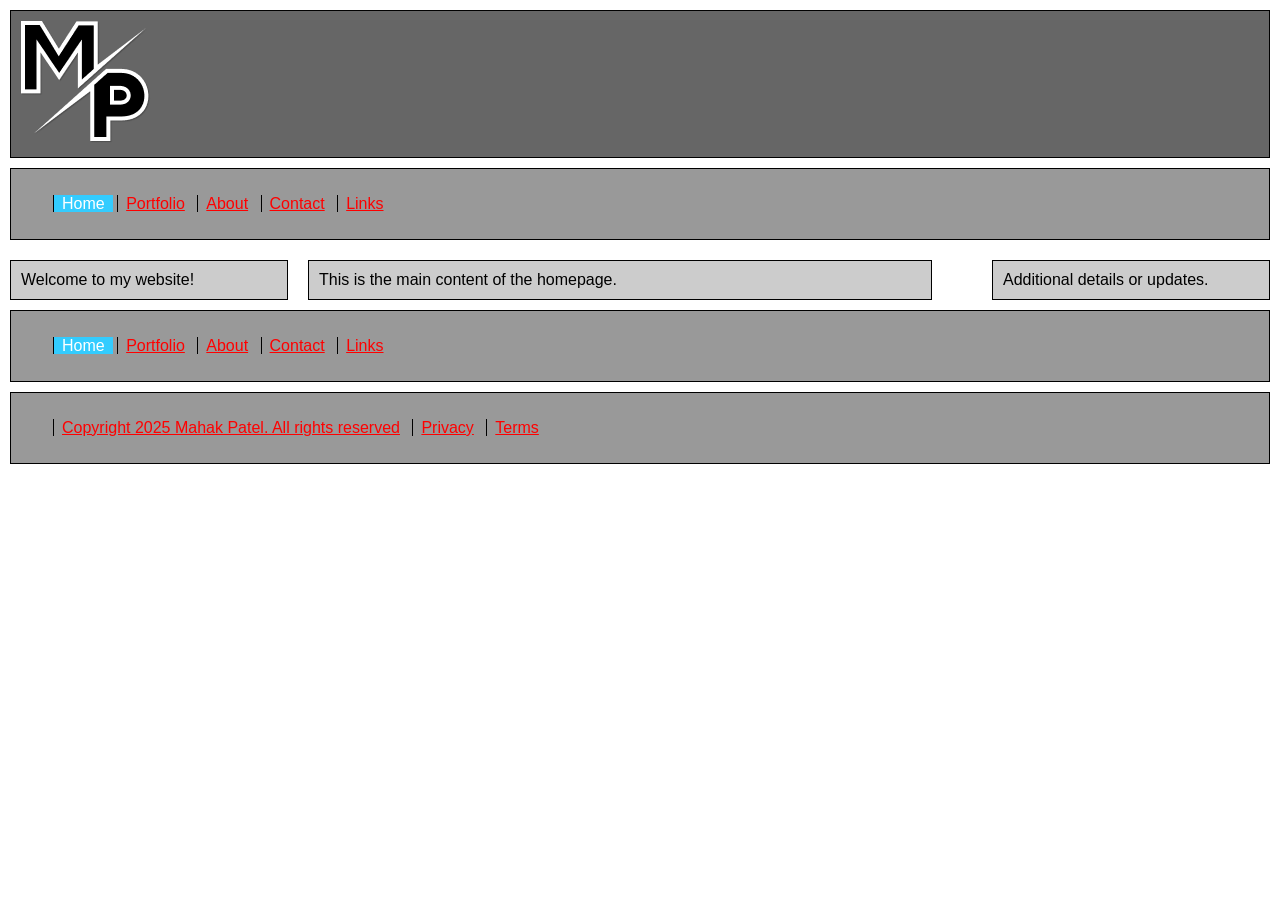
<file: Week 2/Mahak Patel-Website/index.html>
<!DOCTYPE HTML>
<html lang="en">
<head>
    <title>Home - Mahak Patel</title>
    <link href="styles/styles.css" rel="stylesheet" type="text/css">
</head>
<body>
    <div class="box"><img src="images/logo.png" alt="logo" title="Mahak Patel: Website" /></div>
    <div class="nav">
        <ul class="navlist">
            <li class="deadnav">Home</li>
            <li><a href="portfolio.html">Portfolio</a></li>
            <li><a href="about.html">About</a></li>
            <li><a href="contact.html">Contact</a></li>
            <li><a href="links.html">Links</a></li>
        </ul>
    </div>
    <div class="left">Welcome to my website!</div>
    <div class="centre">This is the main content of the homepage.</div>
    <div class="right">Additional details or updates.</div>
    <div class="lower_nav">
        <ul class="navlist">
            <li class="deadnav">Home</li>
            <li><a href="portfolio.html">Portfolio</a></li>
            <li><a href="about.html">About</a></li>
            <li><a href="contact.html">Contact</a></li>
            <li><a href="links.html">Links</a></li>
        </ul>
    </div>
    <div class="legal">
        <ul class="navlist">
            <li><a href="copyright.html">Copyright 2025 Mahak Patel. All rights
                reserved</a></li>
            <li><a href="privacy.html">Privacy</a></li>
            <li><a href="terms.html">Terms</a></li>
        </ul>
    </div>
</body>
</html>
</file>
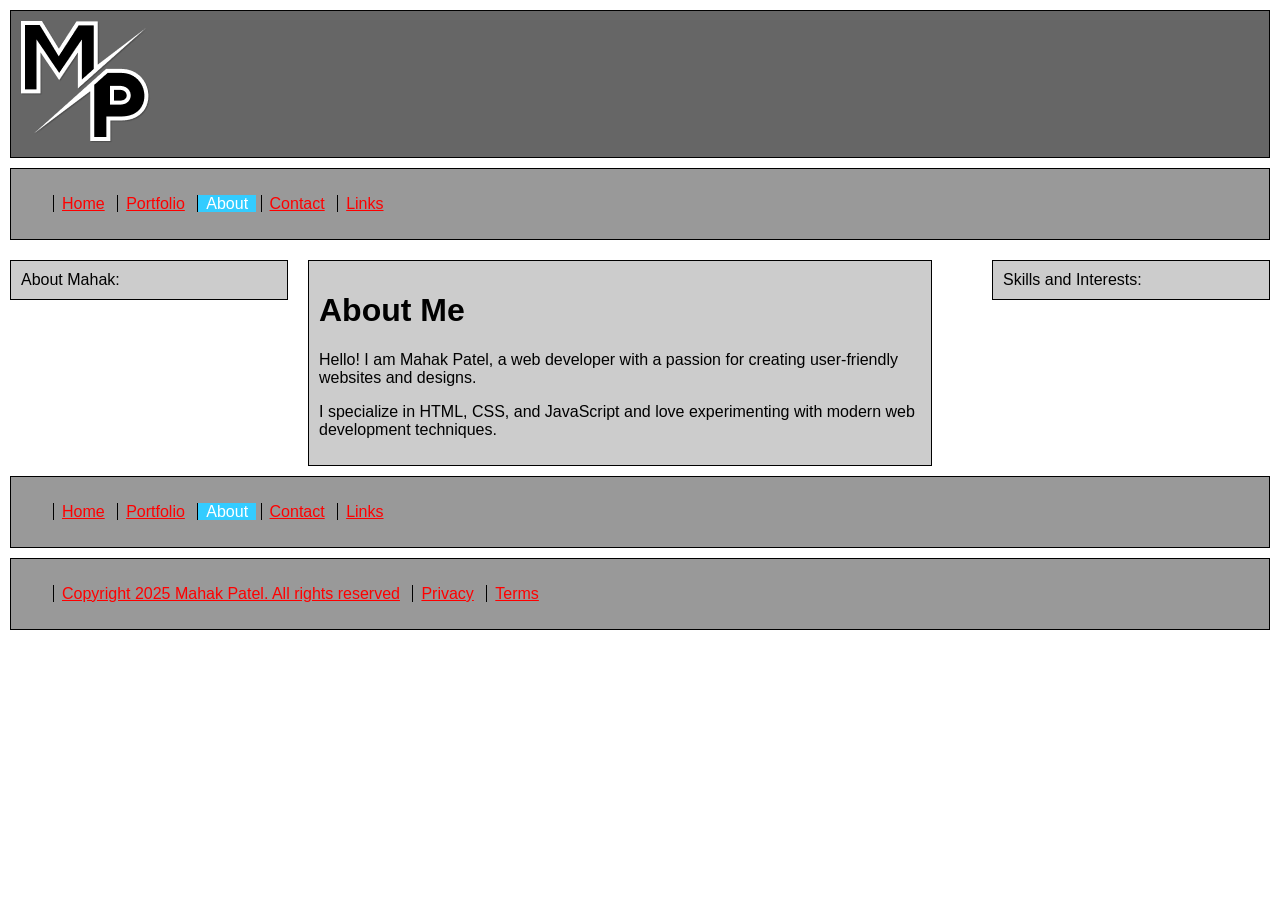
<file: Week 2/Mahak Patel-Website/about.html>
<!DOCTYPE HTML>
<html lang="en">
<head>
    <title>About - Mahak Patel</title>
    <link href="styles/styles.css" rel="stylesheet" type="text/css">
</head>
<body>
    <div class="box"><img src="images/logo.png" alt="logo" title="Mahak Patel: Website" /></div>
    <div class="nav">
        <ul class="navlist">
            <li><a href="index.html">Home</a></li>
            <li><a href="portfolio.html">Portfolio</a></li>
            <li class="deadnav">About</li>
            <li><a href="contact.html">Contact</a></li>
            <li><a href="links.html">Links</a></li>
        </ul>
    </div>
    <div class="left">About Mahak:</div>
    <div class="centre">
        <h1>About Me</h1>
        <p>Hello! I am Mahak Patel, a web developer with a passion for creating user-friendly websites and designs.</p>
        <p>I specialize in HTML, CSS, and JavaScript and love experimenting with modern web development techniques.</p>
    </div>
    <div class="right">Skills and Interests:</div>
    <div class="lower_nav">
        <ul class="navlist">
            <li><a href="index.html">Home</a></li>
            <li><a href="portfolio.html">Portfolio</a></li>
            <li class="deadnav">About</li>
            <li><a href="contact.html">Contact</a></li>
            <li><a href="links.html">Links</a></li>
        </ul>
    </div>
    <div class="legal">
        <ul class="navlist">
            <li><a href="copyright.html">Copyright 2025 Mahak Patel. All rights
                reserved</a></li>
            <li><a href="privacy.html">Privacy</a></li>
            <li><a href="terms.html">Terms</a></li>
        </ul>
    </div>
</body>
</html>
</file>
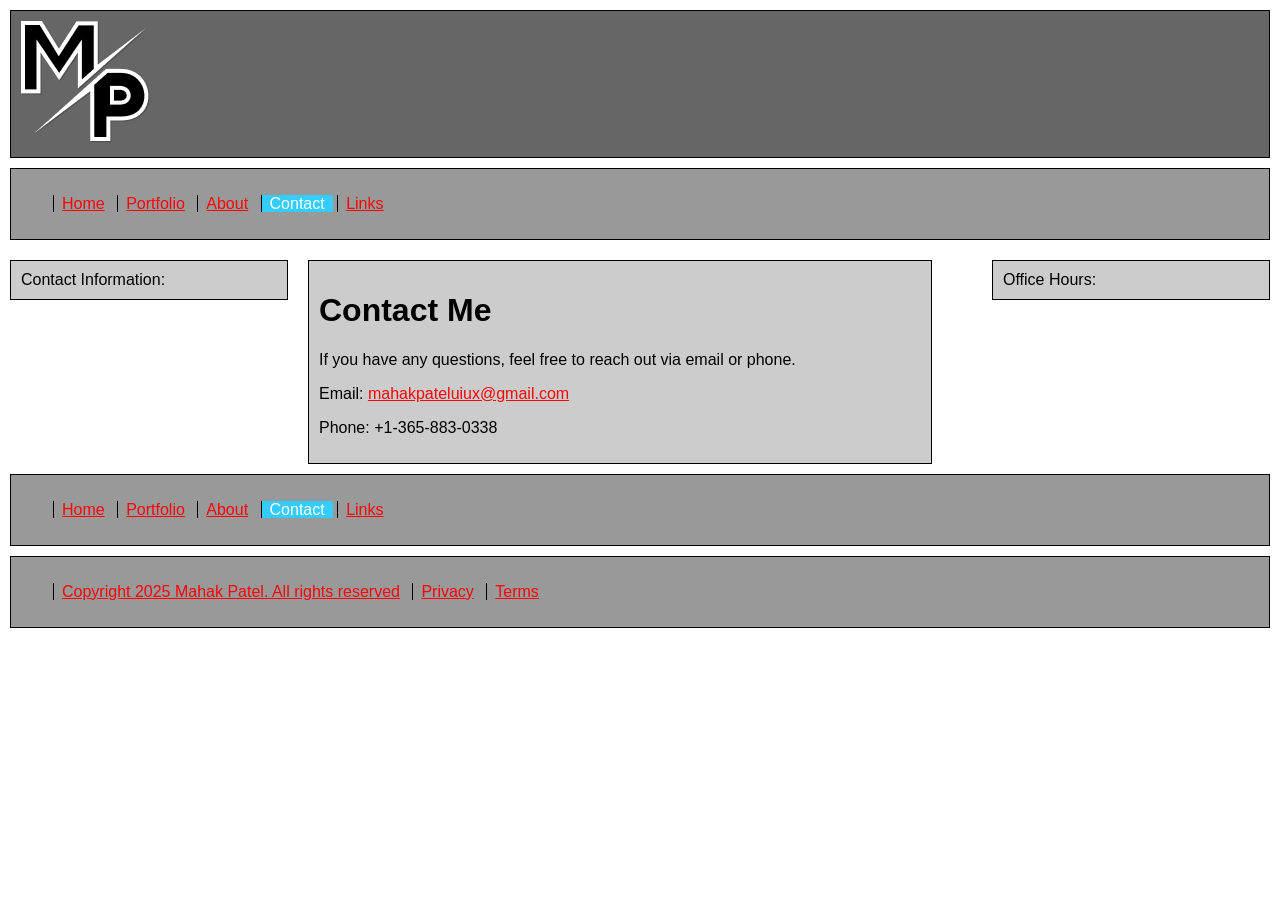
<file: Week 2/Mahak Patel-Website/contact.html>
<!DOCTYPE HTML>
<html lang="en">
<head>
    <title>Contact - Mahak Patel</title>
    <link href="styles/styles.css" rel="stylesheet" type="text/css">
</head>
<body>
    <div class="box"><img src="images/logo.png" alt="logo" title="Mahak Patel: Website" /></div>
    <div class="nav">
        <ul class="navlist">
            <li><a href="index.html">Home</a></li>
            <li><a href="portfolio.html">Portfolio</a></li>
            <li><a href="about.html">About</a></li>
            <li class="deadnav">Contact</li>
            <li><a href="links.html">Links</a></li>
        </ul>
    </div>
    <div class="left">Contact Information:</div>
    <div class="centre">
        <h1>Contact Me</h1>
        <p>If you have any questions, feel free to reach out via email or phone.</p>
        <p>Email: <a href="mailto:mahakpateluiux@gmail.com">mahakpateluiux@gmail.com</a></p>
        <p>Phone: +1-365-883-0338</p>
    </div>
    <div class="right">Office Hours:</div>
    <div class="lower_nav">
        <ul class="navlist">
            <li><a href="index.html">Home</a></li>
            <li><a href="portfolio.html">Portfolio</a></li>
            <li><a href="about.html">About</a></li>
            <li class="deadnav">Contact</li>
            <li><a href="links.html">Links</a></li>
        </ul>
    </div>
    <div class="legal">
        <ul class="navlist">
            <li><a href="copyright.html">Copyright 2025 Mahak Patel. All rights
                reserved</a></li>
            <li><a href="privacy.html">Privacy</a></li>
            <li><a href="terms.html">Terms</a></li>
        </ul>
    </div>
</body>
</html>
</file>
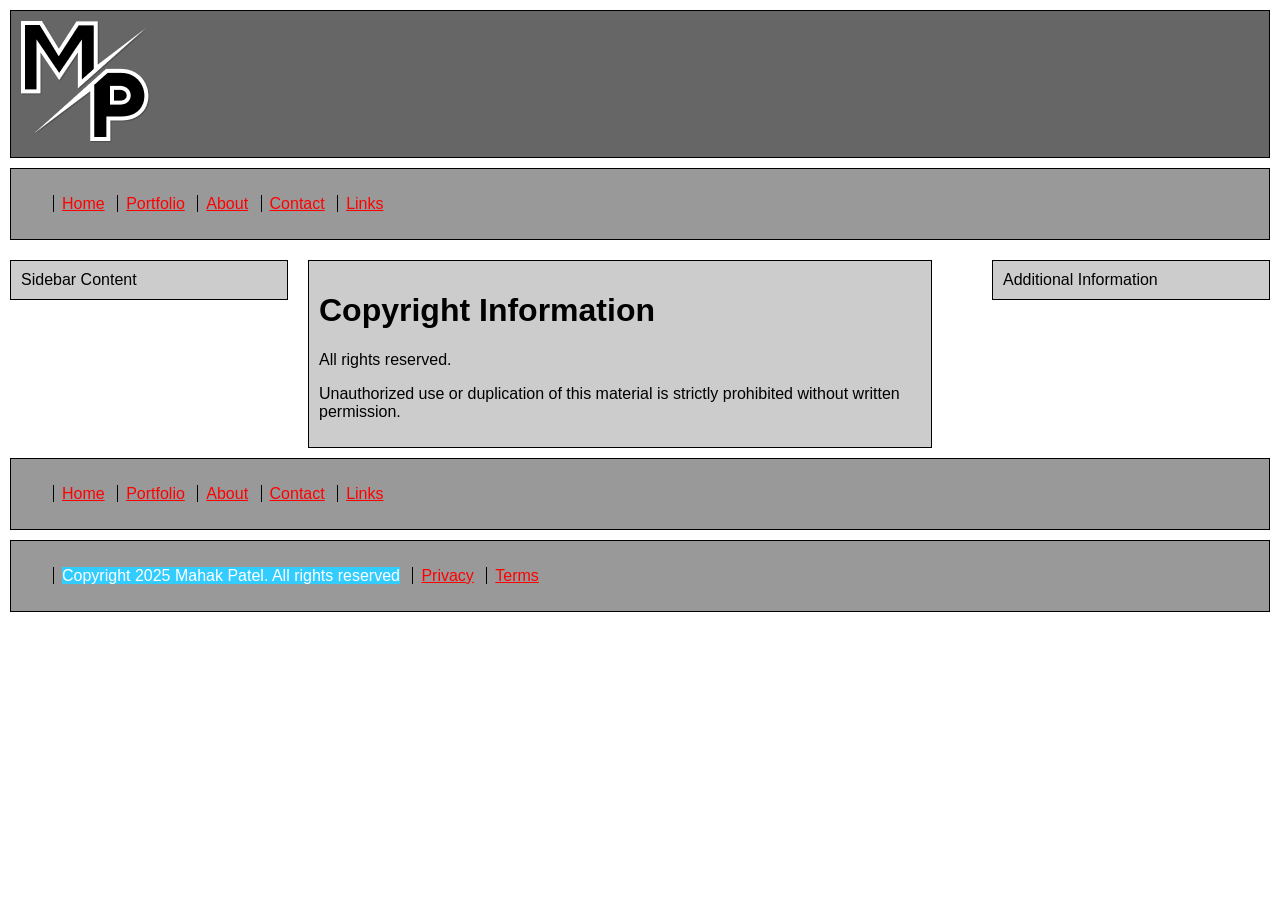
<file: Week 2/Mahak Patel-Website/copyright.html>
<!DOCTYPE HTML>
<html lang="en">
<head>
    <title>Copyright - Mahak Patel</title>
    <link href="styles/styles.css" rel="stylesheet" type="text/css">
</head>
<body>
    <div class="box"><img src="images/logo.png" alt="logo" title="Mahak Patel: Website" /></div>

    <div class="nav">
        <ul class="navlist">
            <li><a href="index.html">Home</a></li>
            <li><a href="portfolio.html">Portfolio</a></li>
            <li><a href="about.html">About</a></li>
            <li><a href="contact.html">Contact</a></li>
            <li><a href="links.html">Links</a></li>
        </ul>
    </div>

    <div class="left">Sidebar Content</div>
    <div class="centre">
        <h1>Copyright Information</h1>
        <p>All rights reserved.</p>
        <p>Unauthorized use or duplication of this material is strictly prohibited without written permission.</p>
    </div>
    <div class="right">Additional Information</div>
    <div class="lower_nav">
        <ul class="navlist">
            <li><a href="index.html">Home</a></li>
            <li><a href="portfolio.html">Portfolio</a></li>
            <li><a href="about.html">About</a></li>
            <li><a href="contact.html">Contact</a></li>
            <li><a href="links.html">Links</a></li>
        </ul>
    </div>
    <div class="legal">
        <ul class="navlist">
            <li><span class="deadnav">Copyright 2025 Mahak Patel. All rights reserved</span></li>
            <li><a href="privacy.html">Privacy</a></li>
            <li><a href="terms.html">Terms</a></li>
        </ul>
    </div>
</body>
</html>
</file>
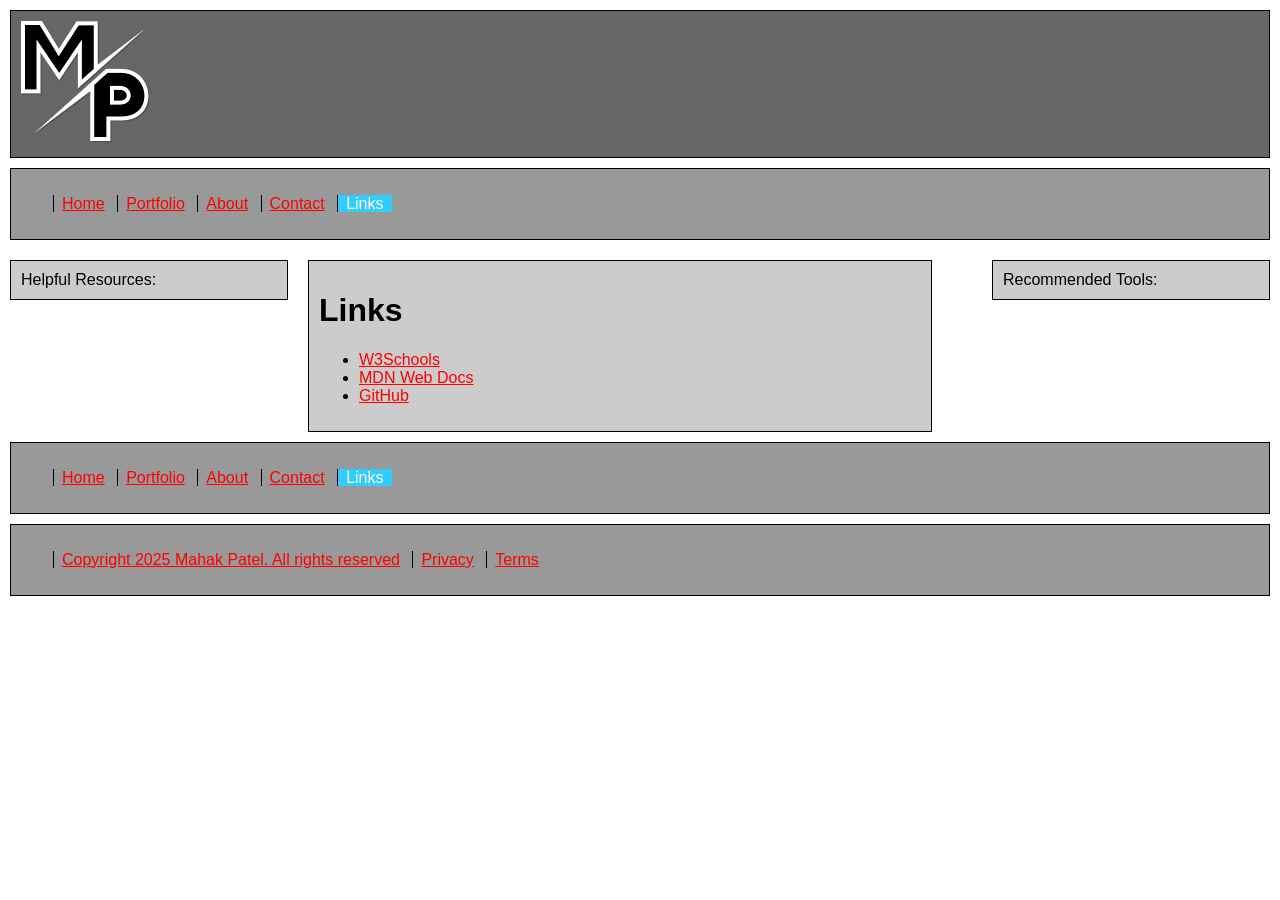
<file: Week 2/Mahak Patel-Website/links.html>
<!DOCTYPE HTML>
<html lang="en">
<head>
    <title>Links - Mahak Patel</title>
    <link href="styles/styles.css" rel="stylesheet" type="text/css">
</head>
<body>
    <div class="box"><img src="images/logo.png" alt="logo" title="Mahak Patel: Website" /></div>
    <div class="nav">
        <ul class="navlist">
            <li><a href="index.html">Home</a></li>
            <li><a href="portfolio.html">Portfolio</a></li>
            <li><a href="about.html">About</a></li>
            <li><a href="contact.html">Contact</a></li>
            <li class="deadnav">Links</li>
        </ul>
    </div>
    <div class="left">Helpful Resources:</div>
    <div class="centre">
        <h1>Links</h1>
        <ul>
            <li><a href="https://www.w3schools.com" target="_blank">W3Schools</a></li>
            <li><a href="https://developer.mozilla.org" target="_blank">MDN Web Docs</a></li>
            <li><a href="https://www.github.com" target="_blank">GitHub</a></li>
        </ul>
    </div>
    <div class="right">Recommended Tools:</div>
    <div class="lower_nav">
        <ul class="navlist">
            <li><a href="index.html">Home</a></li>
            <li><a href="portfolio.html">Portfolio</a></li>
            <li><a href="about.html">About</a></li>
            <li><a href="contact.html">Contact</a></li>
            <li class="deadnav">Links</li>
        </ul>
    </div>
    <div class="legal">
        <ul class="navlist">
            <li><a href="copyright.html">Copyright 2025 Mahak Patel. All rights
                reserved</a></li>
            <li><a href="privacy.html">Privacy</a></li>
            <li><a href="terms.html">Terms</a></li>
        </ul>
    </div>
</body>
</html>
</file>
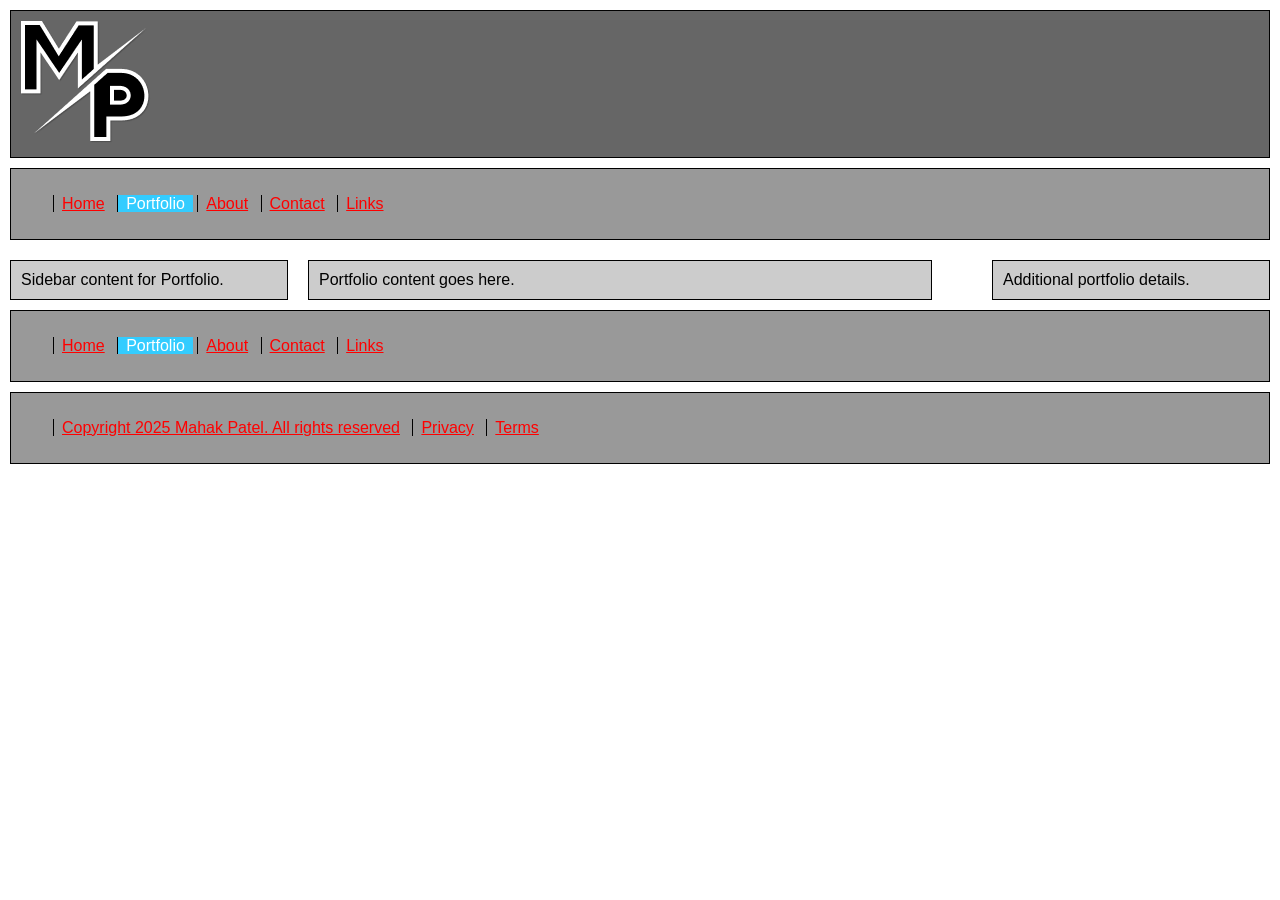
<file: Week 2/Mahak Patel-Website/portfolio.html>
<!DOCTYPE HTML>
<html lang="en">
<head>
    <title>Portfolio - Mahak Patel</title>
    <link href="styles/styles.css" rel="stylesheet" type="text/css">
</head>
<body>
    <div class="box"><img src="images/logo.png" alt="logo" title="Mahak Patel: Website" /></div>
    <div class="nav">
        <ul class="navlist">
            <li><a href="index.html">Home</a></li>
            <li class="deadnav">Portfolio</li>
            <li><a href="about.html">About</a></li>
            <li><a href="contact.html">Contact</a></li>
            <li><a href="links.html">Links</a></li>
        </ul>
    </div>
    <div class="left">Sidebar content for Portfolio.</div>
    <div class="centre">Portfolio content goes here.</div>
    <div class="right">Additional portfolio details.</div>
    <div class="lower_nav">
        <ul class="navlist">
            <li><a href="index.html">Home</a></li>
            <li class="deadnav">Portfolio</li>
            <li><a href="about.html">About</a></li>
            <li><a href="contact.html">Contact</a></li>
            <li><a href="links.html">Links</a></li>
        </ul>
    </div>
    <div class="legal">
        <ul class="navlist">
            <li><a href="copyright.html">Copyright 2025 Mahak Patel. All rights
                reserved</a></li>
            <li><a href="privacy.html">Privacy</a></li>
            <li><a href="terms.html">Terms</a></li>
        </ul>
    </div>
</body>
</html>
</file>
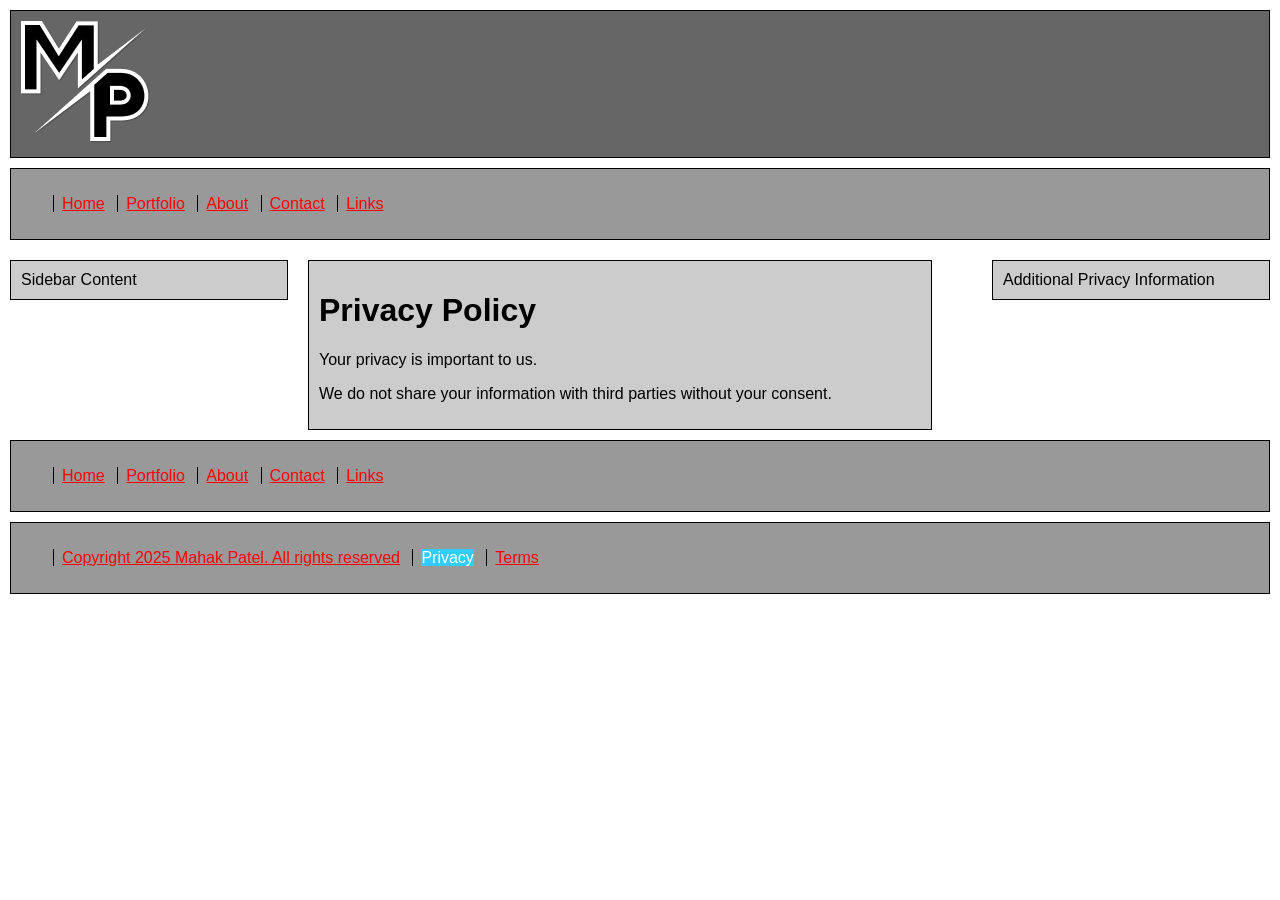
<file: Week 2/Mahak Patel-Website/privacy.html>
<!DOCTYPE HTML>
<html lang="en">
<head>
    <title>Privacy Policy - Mahak Patel</title>
    <link href="styles/styles.css" rel="stylesheet" type="text/css">
</head>
<body>
    <div class="box"><img src="images/logo.png" alt="logo" title="Mahak Patel: Website" /></div>

    <div class="nav">
        <ul class="navlist">
            <li><a href="index.html">Home</a></li>
            <li><a href="portfolio.html">Portfolio</a></li>
            <li><a href="about.html">About</a></li>
            <li><a href="contact.html">Contact</a></li>
            <li><a href="links.html">Links</a></li>
        </ul>
    </div>

    <div class="left">Sidebar Content</div>
    <div class="centre">
        <h1>Privacy Policy</h1>
        <p>Your privacy is important to us.</p>
        <p>We do not share your information with third parties without your consent.</p>
    </div>
    <div class="right">Additional Privacy Information</div>
    <div class="lower_nav">
        <ul class="navlist">
            <li><a href="index.html">Home</a></li>
            <li><a href="portfolio.html">Portfolio</a></li>
            <li><a href="about.html">About</a></li>
            <li><a href="contact.html">Contact</a></li>
            <li><a href="links.html">Links</a></li>
        </ul>
    </div>
    <div class="legal">
        <ul class="navlist">
            <li><a href="copyright.html">Copyright 2025 Mahak Patel. All rights reserved</a></li>
            <li><span class="deadnav">Privacy</span></li>
            <li><a href="terms.html">Terms</a></li>
        </ul>
    </div>
</body>
</html>
</file>
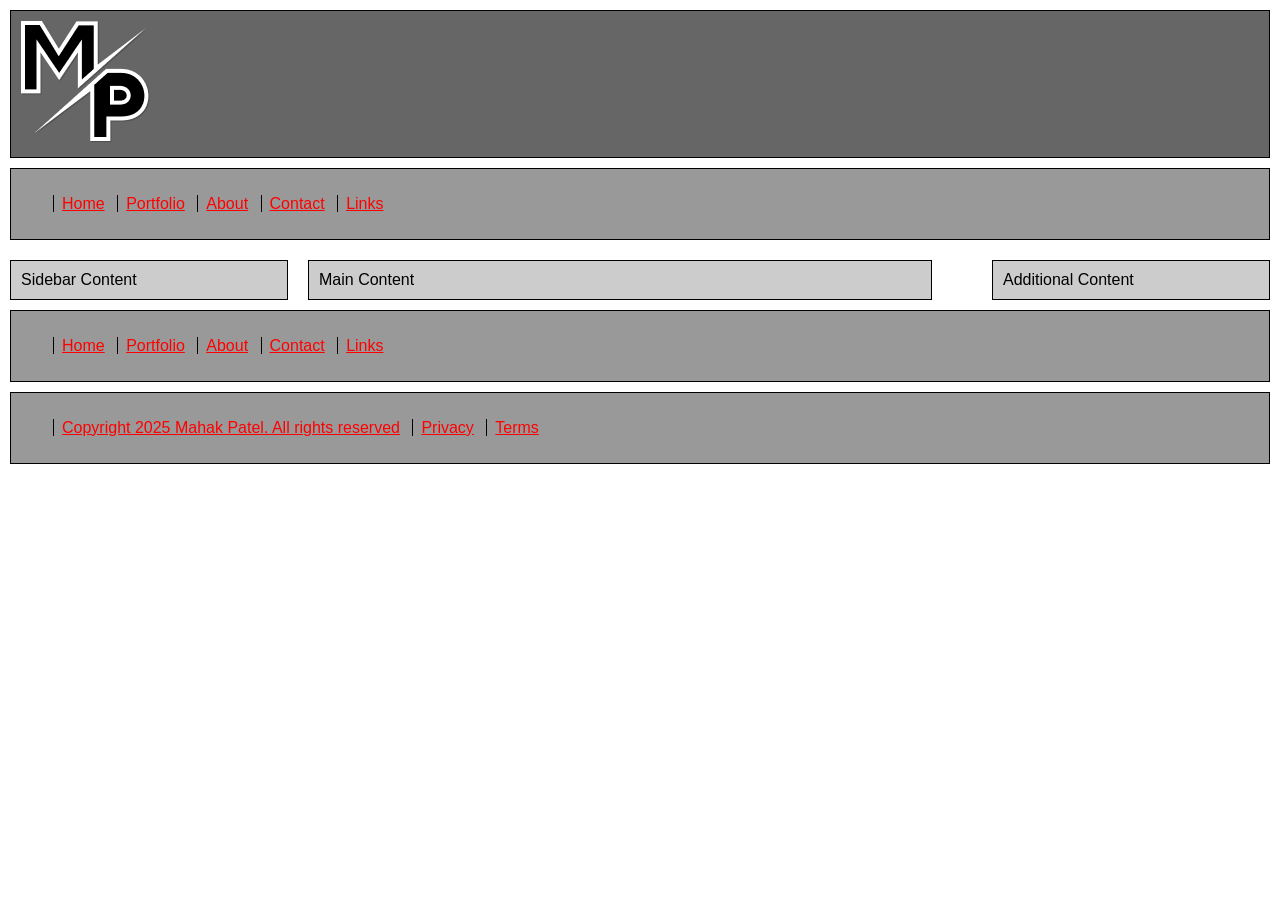
<file: Week 2/Mahak Patel-Website/template.html>
<!DOCTYPE HTML>
<html lang="en">
<head>
    <title>Mahak Patel's Website</title>
    <link href="styles/styles.css" rel="stylesheet" type="text/css">
</head>
<body>
    <div class="box"><img src="images/logo.png" alt="logo" title="Mahak Patel: Website" /></div>
    <div class="nav">
        <ul class="navlist">
            <li><a href="index.html">Home</a></li>
            <li><a href="portfolio.html">Portfolio</a></li>
            <li><a href="about.html">About</a></li>
            <li><a href="contact.html">Contact</a></li>
            <li><a href="links.html">Links</a></li>
        </ul>
    </div>
    <div class="left">Sidebar Content</div>
    <div class="centre">Main Content</div>
    <div class="right">Additional Content</div>
    <div class="lower_nav">
        <ul class="navlist">
            <li><a href="index.html">Home</a></li>
            <li><a href="portfolio.html">Portfolio</a></li>
            <li><a href="about.html">About</a></li>
            <li><a href="contact.html">Contact</a></li>
            <li><a href="links.html">Links</a></li>
        </ul>
    </div>
    <div class="legal">
        <ul class="navlist">
            <li><a href="copyright.html">Copyright 2025 Mahak Patel. All rights
                reserved</a></li>
            <li><a href="privacy.html">Privacy</a></li>
            <li><a href="terms.html">Terms</a></li>
        </ul>
    </div>
</body>
</html>
</file>
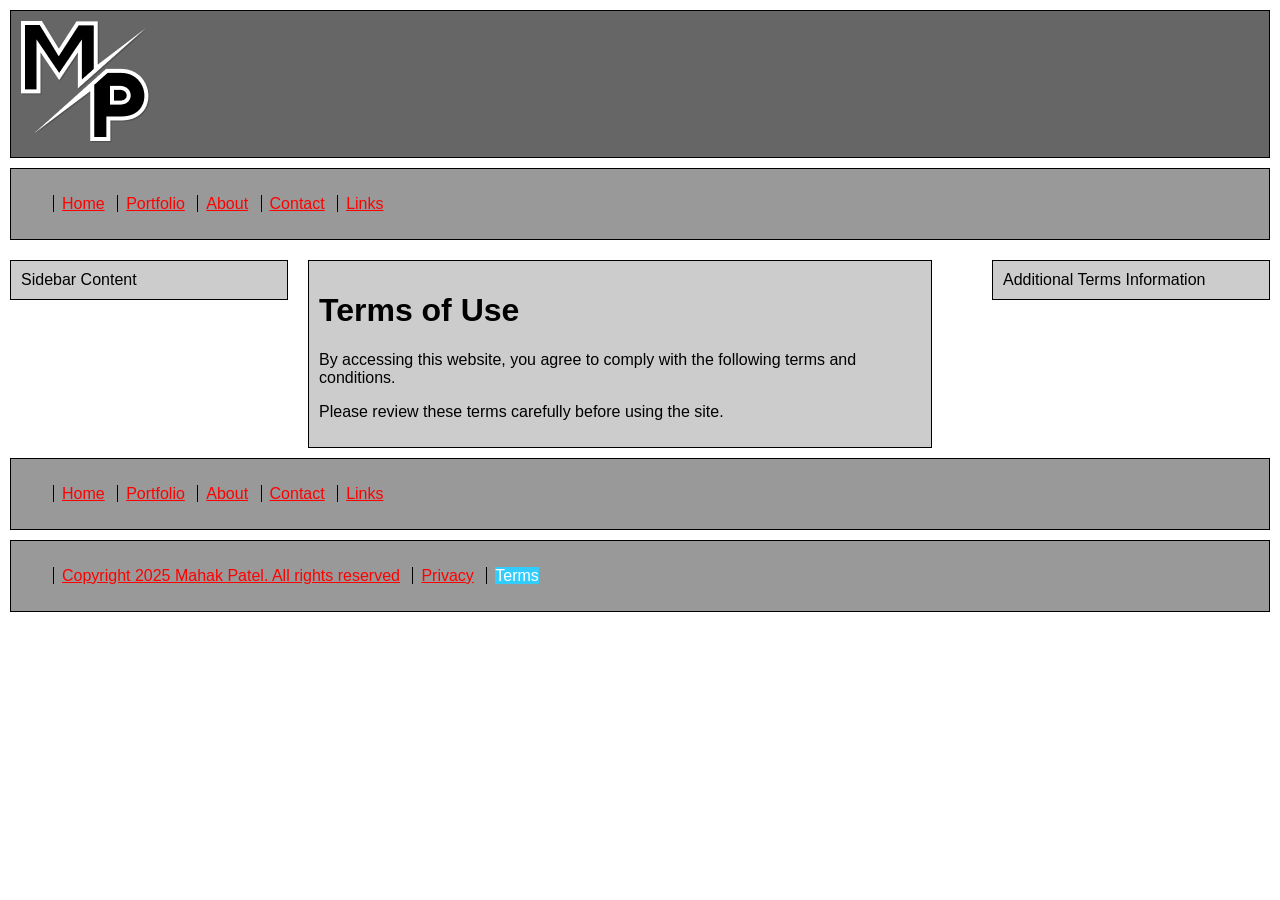
<file: Week 2/Mahak Patel-Website/terms.html>
<!DOCTYPE HTML>
<html lang="en">
<head>
    <title>Terms of Use - Mahak Patel</title>
    <link href="styles/styles.css" rel="stylesheet" type="text/css">
</head>
<body>
    <div class="box"><img src="images/logo.png" alt="logo" title="Mahak Patel: Website" /></div>

    <div class="nav">
        <ul class="navlist">
            <li><a href="index.html">Home</a></li>
            <li><a href="portfolio.html">Portfolio</a></li>
            <li><a href="about.html">About</a></li>
            <li><a href="contact.html">Contact</a></li>
            <li><a href="links.html">Links</a></li>
        </ul>
    </div>

    <div class="left">Sidebar Content</div>
    <div class="centre">
        <h1>Terms of Use</h1>
        <p>By accessing this website, you agree to comply with the following terms and conditions.</p>
        <p>Please review these terms carefully before using the site.</p>
    </div>
    <div class="right">Additional Terms Information</div>
    <div class="lower_nav">
        <ul class="navlist">
            <li><a href="index.html">Home</a></li>
            <li><a href="portfolio.html">Portfolio</a></li>
            <li><a href="about.html">About</a></li>
            <li><a href="contact.html">Contact</a></li>
            <li><a href="links.html">Links</a></li>
        </ul>
    </div>
    <div class="legal">
        <ul class="navlist">
            <li><a href="copyright.html">Copyright 2025 Mahak Patel. All rights reserved</a></li>
            <li><a href="privacy.html">Privacy</a></li>
            <li><span class="deadnav">Terms</span></li>
        </ul>
    </div>
</body>
</html>
</file>
<file: Week 2/Mahak Patel-Website/styles/styles.css>
body { 
    padding: 0px; 
    margin: 0px; 
    font-family: Arial, Helvetica, sans-serif; 
    background: #fff; 
    color: #000; 
}

a:link {
    color: #F00;
}

a:visited {
    color: #FC0;
}

a:hover {
    background-color: #3CF;
    color: #03F;
}

a:active {
    color: #F3F;
}

.logo {
    font-size: 36px;
}

.navlist li {
    display: inline;
    list-style-type: circle;
    padding-right: 20px;
    border-left: 1px solid #000;
    line-height: 1.1em;
    margin: 0 .5em 0 -.5em;
    padding: 0 .5em 0 .5em;
}

.box {
    margin: 10px;
    padding: 10px;
    background-color: #666;
    border-width: 1px;
    border-color: black;
    border-style: solid;
    clear: both;
}

.nav {
    margin: 10px;
    padding: 10px;
    background-color: #999;
    border-width: 1px;
    border-color: black;
    border-style: solid;
}

.left {
    width: 20%;
    margin: 10px;
    padding: 10px;
    background-color: #CCC;
    border-width: 1px;
    border-color: black;
    border-style: solid;
    float: left;
}

.centre {
    width: 47%;
    margin: 10px;
    padding: 10px;
    background-color: #CCC;
    border-width: 1px;
    border-color: black;
    border-style: solid;
    float: left;
}

.right {
    width: 20%;
    margin: 10px;
    padding: 10px;
    background-color: #CCC;
    border-width: 1px;
    border-color: black;
    border-style: solid;
    float: right;
}

.lower_nav {
    margin: 10px;
    padding: 10px;
    background-color: #999;
    border-width: 1px;
    border-color: black;
    border-style: solid;
    clear: both;
}

.legal {
    margin: 10px;
    padding: 10px;
    background-color: #999;
    border-width: 1px;
    border-color: black;
    border-style: solid;
    float: none;
    clear: both;
}

.deadnav {
    color: #FFF;
    background-color: #3CF;
}
</file>
